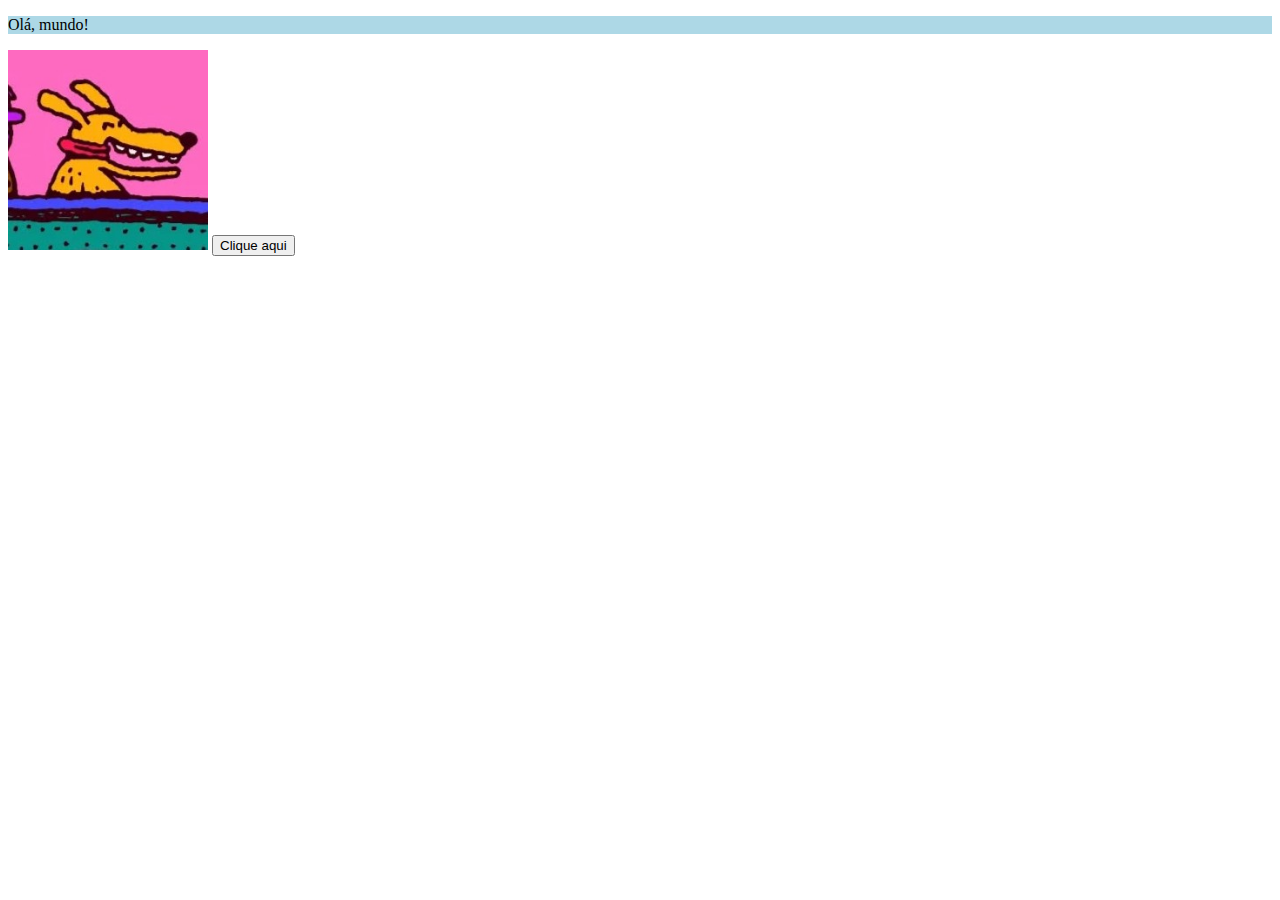
<file: PFE/Aula-02/index.html>
<!DOCTYPE html>
<html lang="pt-br">
<head>
    <meta charset="UTF-8">
    <meta name="viewport" content="width=device-width, initial-scale=1.0">
    <title>Aula 02</title>
</head>
<body>

    <div id="conteudo"><h3>QUERO ALMOÇAR!</h3></div>

    <img id="foto" src="imagem.jpg">

    <button onclick="mudaTamanho()">Clique aqui</button>
    
</body>
<script src="script.js"></script>
</html>
</file>
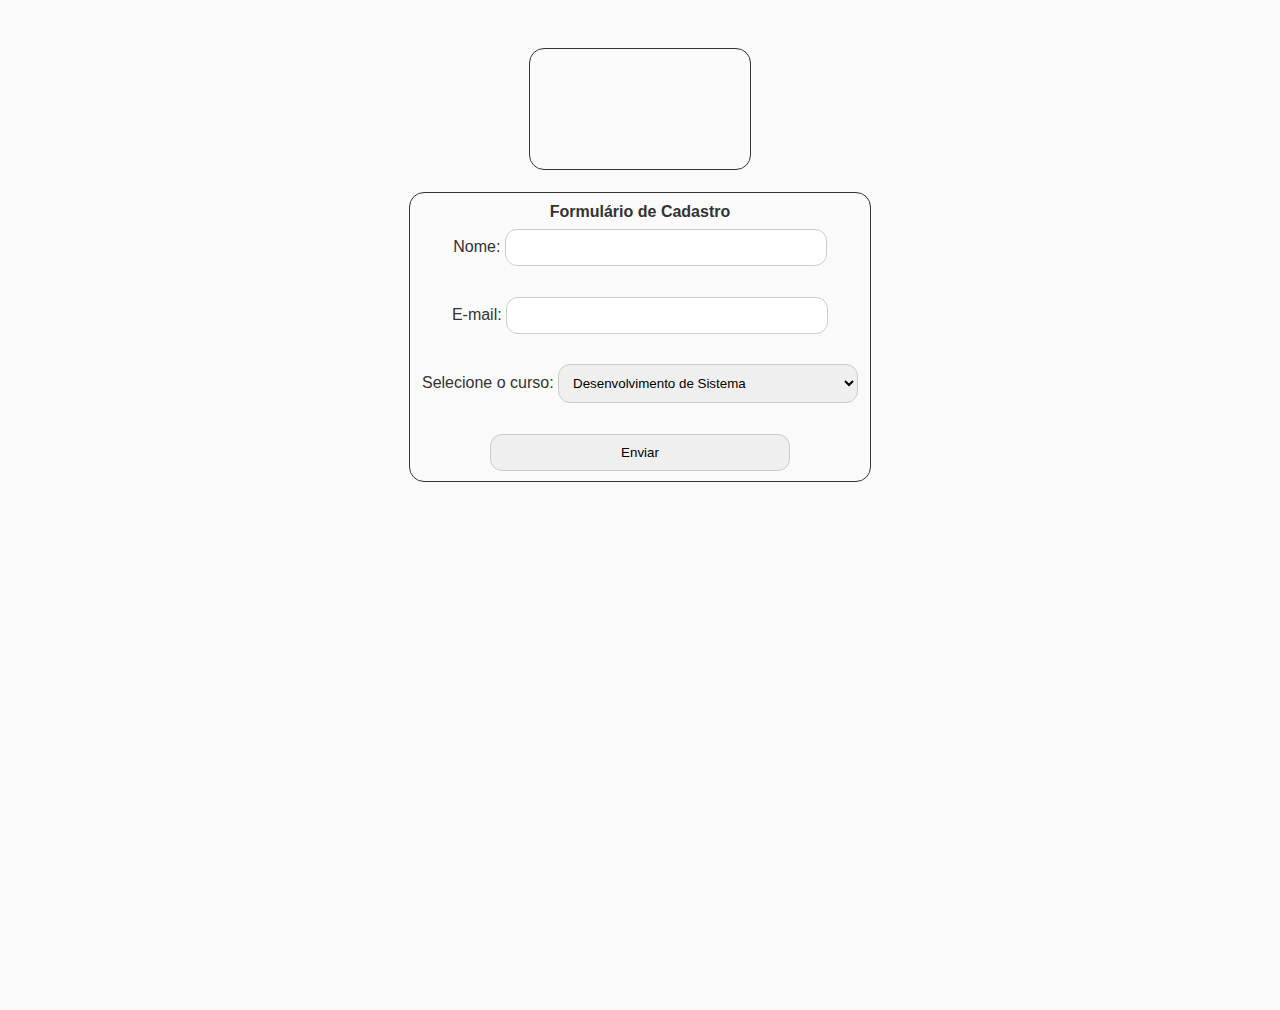
<file: PFE/Aula-05/index.html>
<!DOCTYPE html>
<html lang="en">
<head>
    <meta charset="UTF-8">
    <meta name="viewport" content="width=device-width, initial-scale=1.0">
    <title>Aula 05</title>
    <link rel="stylesheet" href="style.css">
</head>
<body>
    
    <div class="area" id="area">
        <p class="mensagem" id="mensagem"></p>
        <p class="mensagem" id="posicao"></p>
    </div>

    <p id="resultado" style="font-size: 22px;  font-weight: bold;"></p>

    <fieldset>
        <form id="meuFormulario">
            <h4>Formulário de Cadastro</h4>
            <label for="nome">Nome:</label>
            <input type="text" name="nome" id="nome">
            <br><br>
            <label for="email">E-mail: </label>
            <input type="text" name="email" id="email">
            <br><br>
            <label for="curso">Selecione o curso:</label>
            <select name="curso" id="curso">
                <option value="DS">Desenvolvimento de Sistema</option>
                <option value="Mult">Multimídia</option>
            </select>
            <br><br>
            <input type="submit" value="Enviar" id="botao">
        </form>
    </fieldset>

    <div class="espacamento"></div>

</body>
<script src="script.js"></script>
</html>
</file>
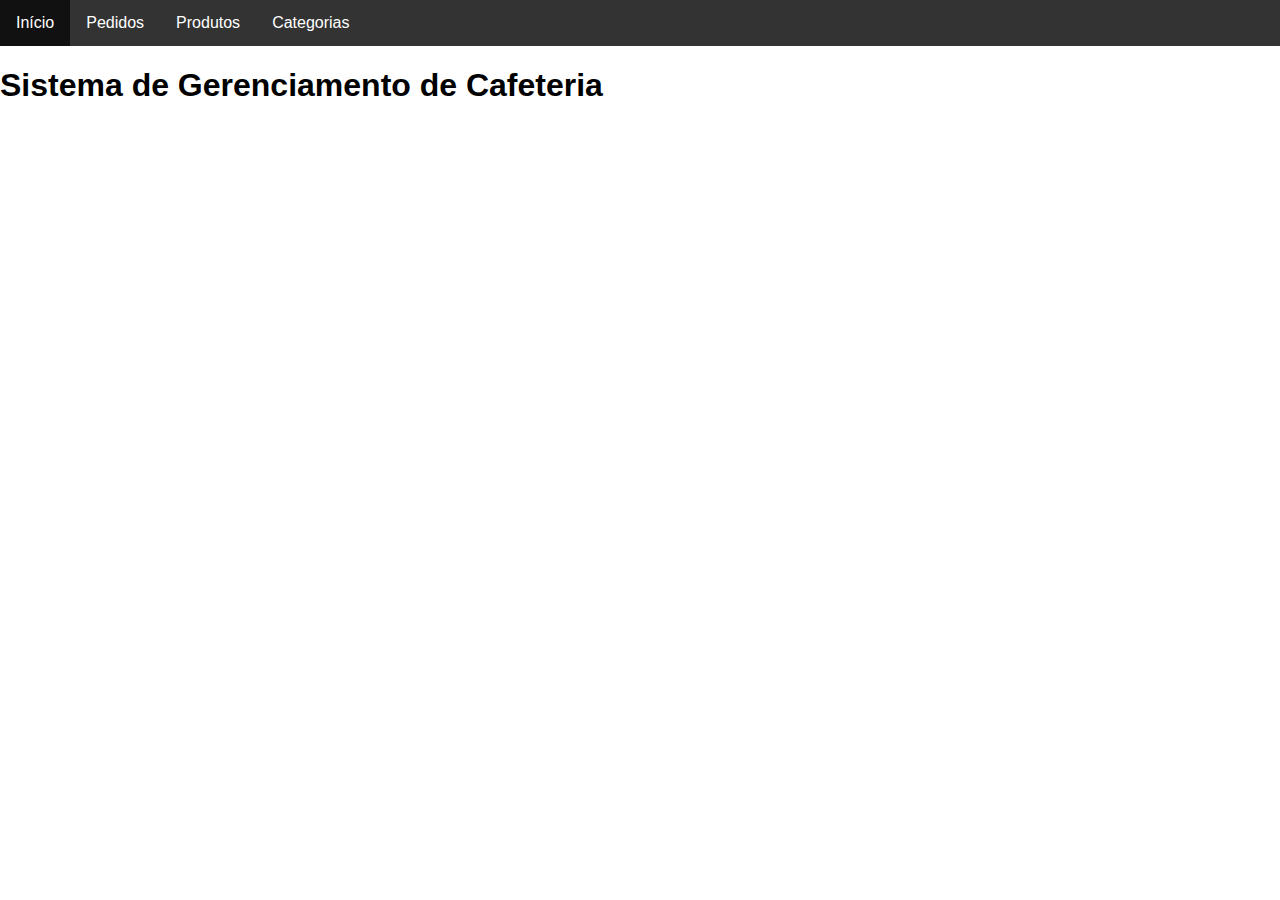
<file: PFE/Cafeteria/index.html>
<!DOCTYPE html>
<html lang="en">
<head>
    <meta charset="UTF-8">
    <meta name="viewport" content="width=device-width, initial-scale=1.0">
    <link rel="stylesheet" href="./assets/css/style.css">
    <title>Início</title>
</head>
<body>
    <ul>
        <li><a href="index.html">Início</a></li>
        <li><a href="#pedidos">Pedidos</a></li>
        <li><a href="produtos.html">Produtos</a></li>
        <li><a href="categorias.html">Categorias</a></li>
        <li><a href="#about"></a></li>
    </ul>

    <h1>Sistema de Gerenciamento de Cafeteria</h1>

</body>
<script src="./assets/js/script.js"></script>
</html>
</file>
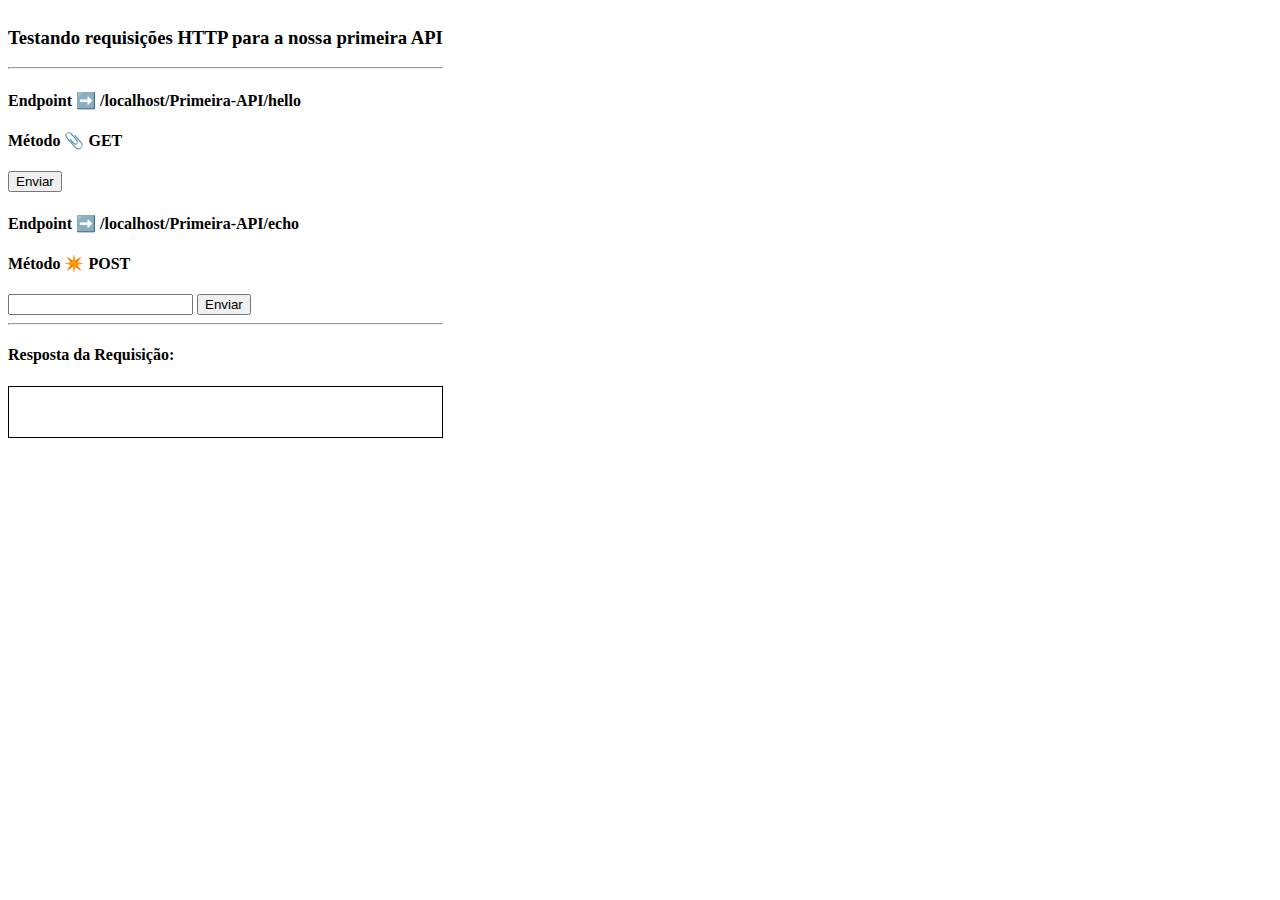
<file: PFE/Primeira-API/index.html>
<!DOCTYPE html>
<html lang="pt-br">

<head>
    <meta charset="UTF-8">
    <meta name="viewport" content="width=device-width, initial-scale=1.0">
    <title>Document</title>

    <link rel="stylesheet" href="style.css">
</head>

<body>
    <div class="container">
        <h3>Testando requisições HTTP para a nossa primeira API</h3>
        <hr>

        <h4>Endpoint ➡️ /localhost/Primeira-API/hello</h4>
        <h4>Método 📎 GET</h4>
        <button id="botaoHello">Enviar</button>

        <h4>Endpoint ➡️ /localhost/Primeira-API/echo</h4>
        <h4>Método ✴️ POST</h4>
        <input type="text" id="inputEcho">
        <button id="botaoEcho">Enviar</button>
        <hr>

        <h4>Resposta da Requisição: </h4>
        <div id="resposta" class="resposta">

        </div>

    </div>
</body>
<script src="script.js"></script>

</html>
</file>
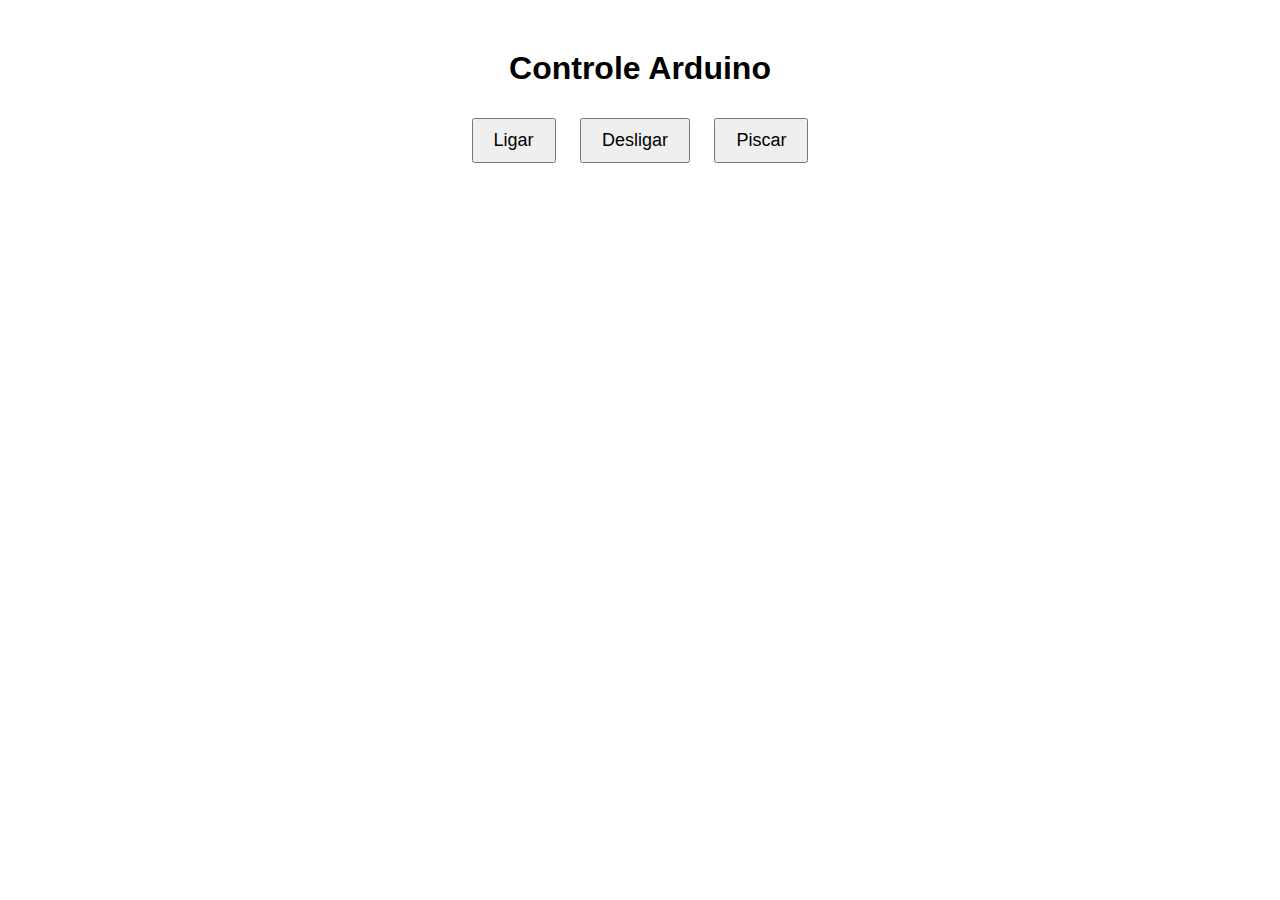
<file: PBE/Arduino/ProjetoBlink/index.html>
<!DOCTYPE html>
<html lang="pt-BR">

<head>
  <meta charset="UTF-8">
  <title>IHM Arduino</title>
  <link rel="stylesheet" href="style.css">
</head>

<body>
  <h1>Controle Arduino</h1>
  <button onclick="enviar('ligar')">Ligar</button>
  <button onclick="enviar('desligar')">Desligar</button>
  <button onclick="enviar('piscar')">Piscar</button>

  <br>
  <img id="lampada">

</body>

<script src="script.js"></script>

</html>
</file>
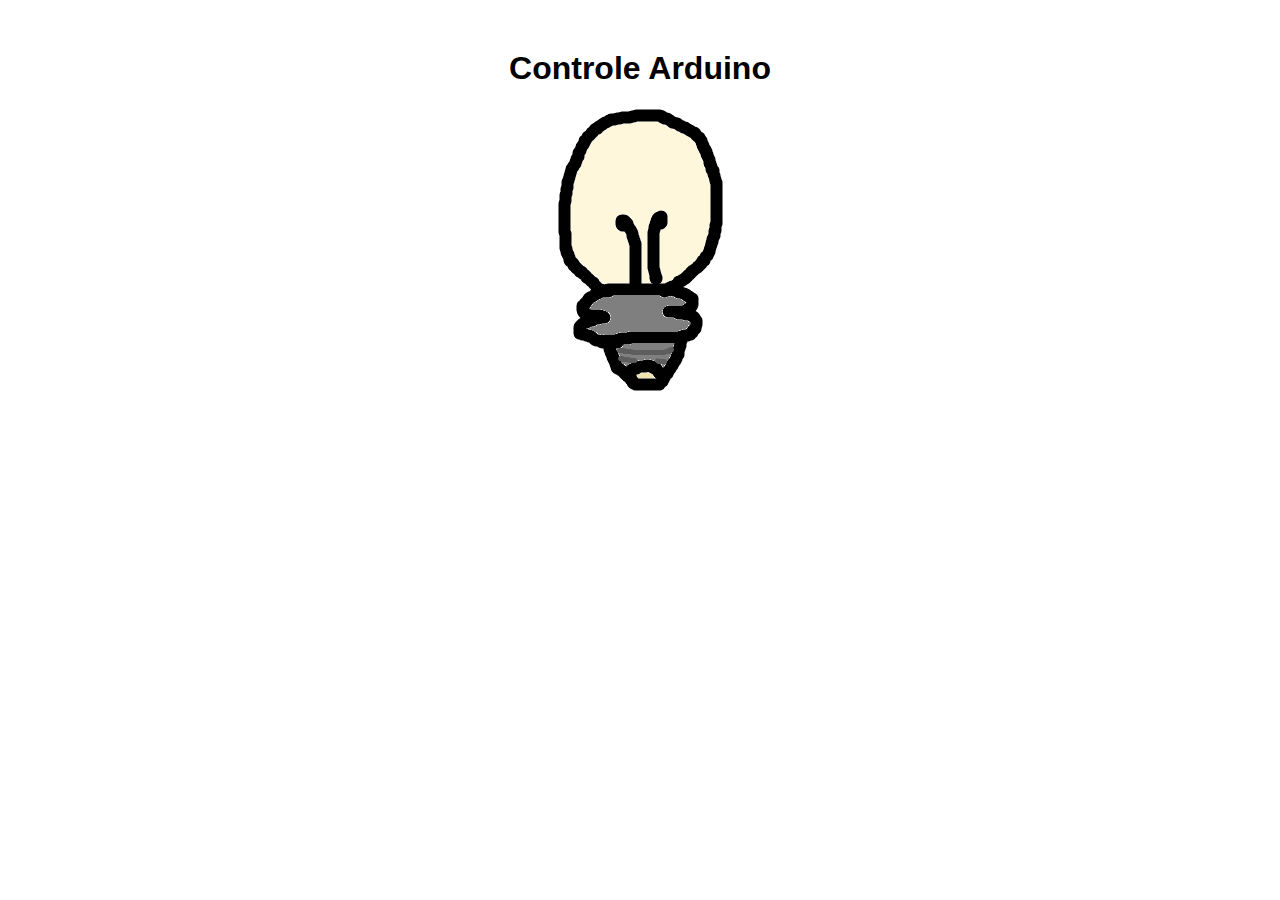
<file: PBE/Arduino/ProjetoBlink2/index.html>
<!DOCTYPE html>
<html lang="pt-BR">

<head>
  <meta charset="UTF-8">
  <title>IHM Arduino</title>
  <link rel="stylesheet" href="style.css">
</head>

<body>
  <h1>Controle Arduino</h1>
    <img src="lampada_apagada.png" id="lampada">

</body>

<script src="script.js"></script>

</html>
</file>
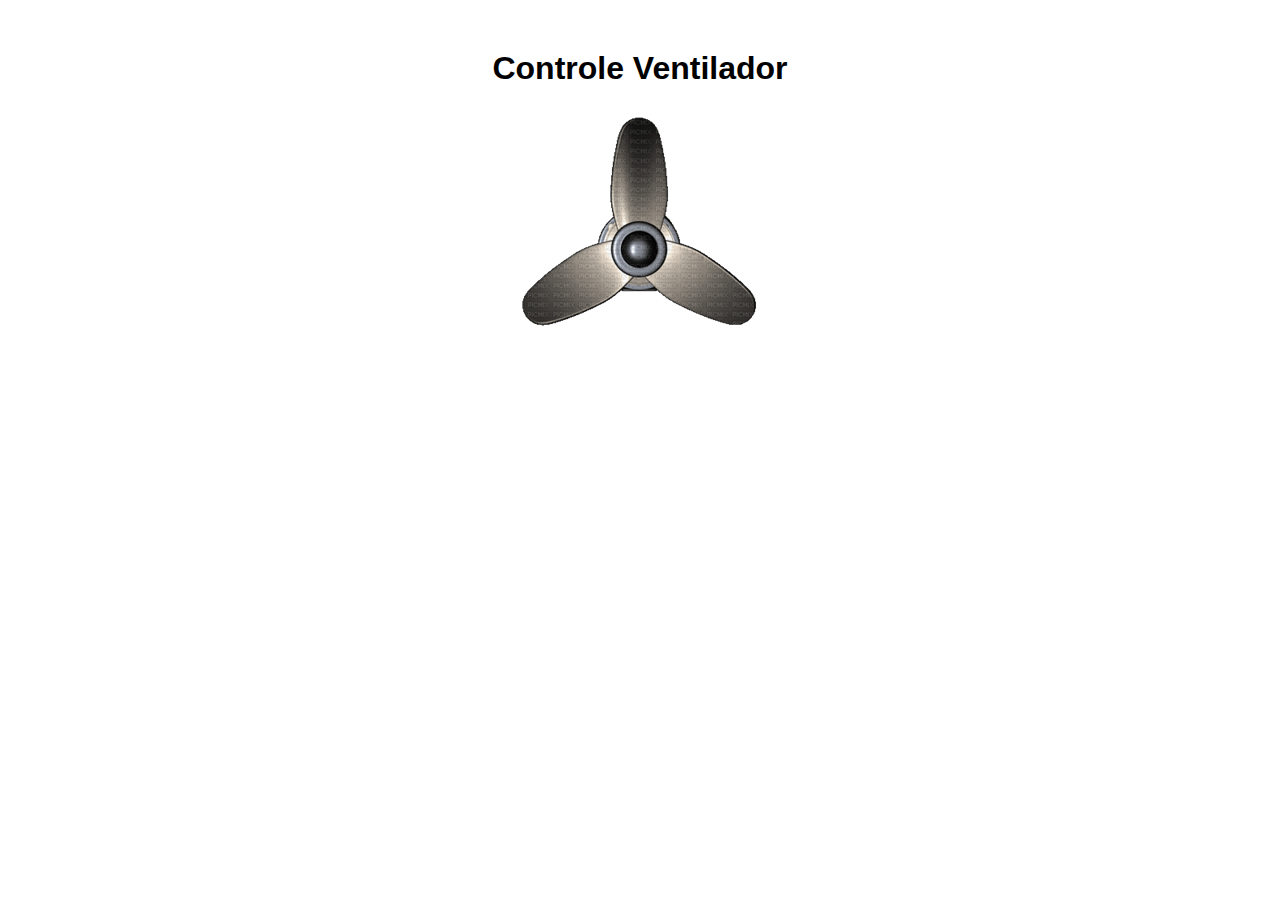
<file: PBE/Arduino/ProjetoVentilador/index.html>
<!DOCTYPE html>
<html lang="pt-BR">

<head>
  <meta charset="UTF-8">
  <title>IHM Arduino</title>
  <link rel="stylesheet" href="style.css">
</head>

<body>
  <h1>Controle Ventilador</h1>
  <img src="ventilador-desligado.png" id="ventilador">

</body>

<script src="script.js"></script>

</html>
</file>
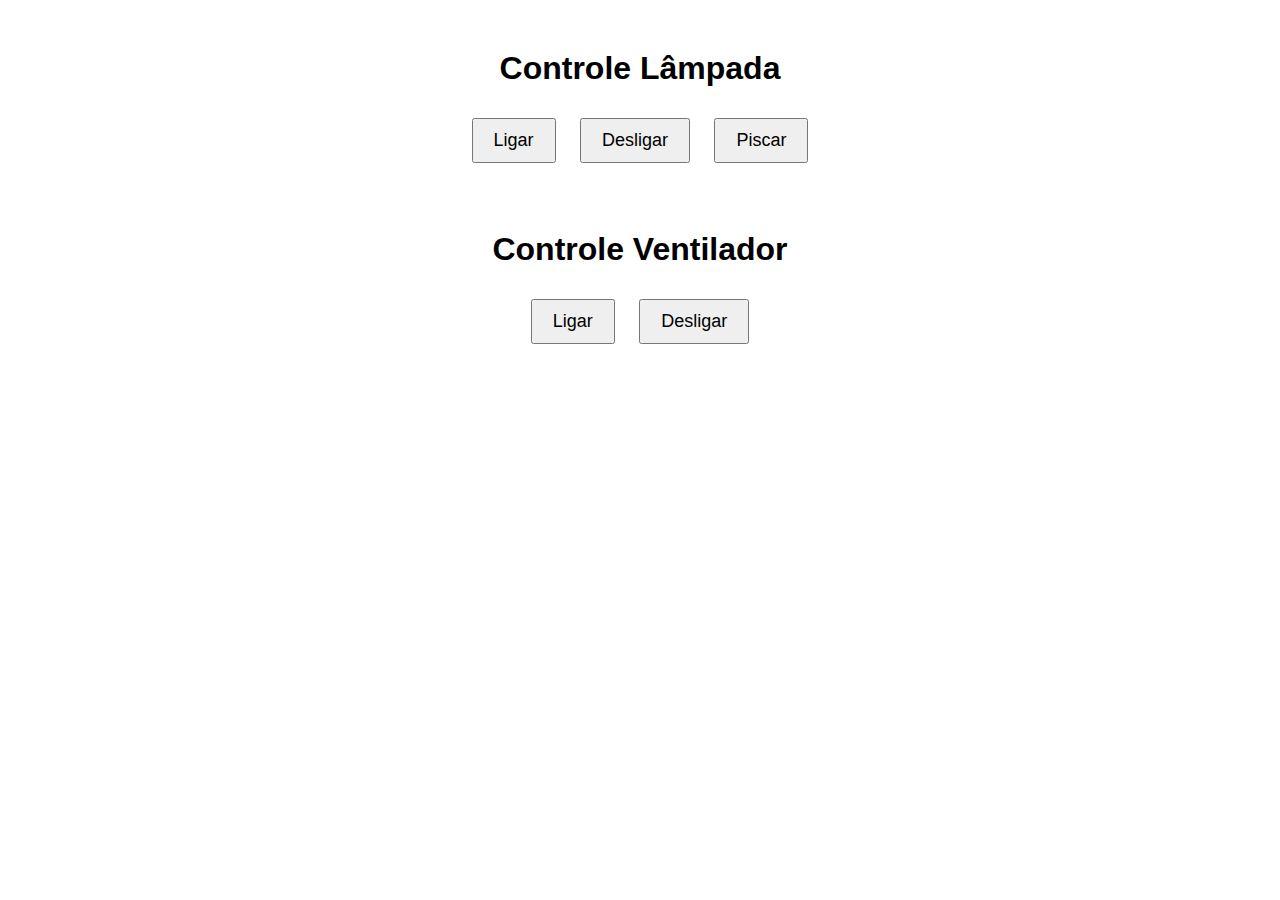
<file: PBE/Arduino/ProjetoVentiladorLampada/index.html>
<!DOCTYPE html>
<html lang="pt-BR">

<head>
  <meta charset="UTF-8">
  <title>IHM Arduino</title>
  <link rel="stylesheet" href="style.css">
</head>

<body>
  <h1>Controle Lâmpada</h1>
  <center>
    <button onclick="enviar('ligarLampada')">Ligar</button>
    <button onclick="enviar('desligarLampada')">Desligar</button>
    <button onclick="enviar('piscarLampada')">Piscar</button>

  </center>
  <br>
  <img id="lampada">

  <h1>Controle Ventilador</h1>
  <center>
    <button onclick="enviar('ligarVentilador')">Ligar</button>
    <button onclick="enviar('desligarVentilador')">Desligar</button>
  </center>
  <img id="ventilador">

</body>

<script src="script.js"></script>

</html>
</file>
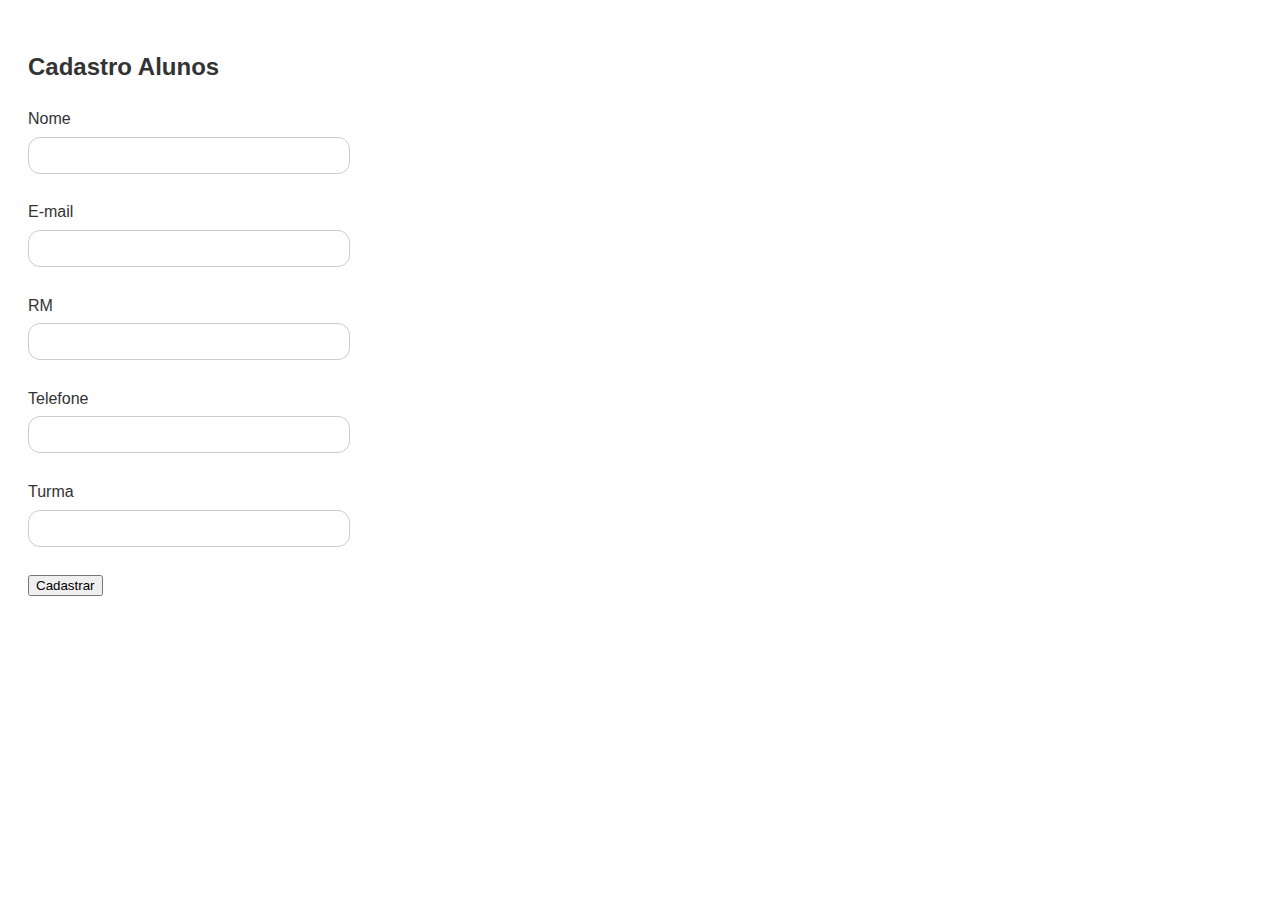
<file: PFE/Aula-04/Atividade-03/index.html>
<!DOCTYPE html>
    <html lang="pt-br">
    <head>
        <meta charset="UTF-8">
        <meta name="viewport" content="width=device-width, initial-scale=1.0">
        <title>Atividade 03</title>
        <link rel="stylesheet" href="style.css">
    </head>
    <body>
        <h2>Cadastro Alunos</h2>
        <form>
            <label>Nome</label> <br>
            <input id="nome" type="text"> <br><br>

            <label>E-mail</label> <br>
            <input id="email" type="email"> <br><br>

            <label>RM</label> <br>
            <input id="rm" type="text"> <br><br>

            <label>Telefone</label> <br>
            <input id="telefone" type="number"> <br><br>

            <label>Turma</label> <br>
            <input id="turma" type="text"> <br><br>

            <button type="button" onclick="addLista()">Cadastrar</button>

            <div id="lista">

            </div>

            
        </form>
    </body>

    <script src="script.js"></script>

    </html>
</file>
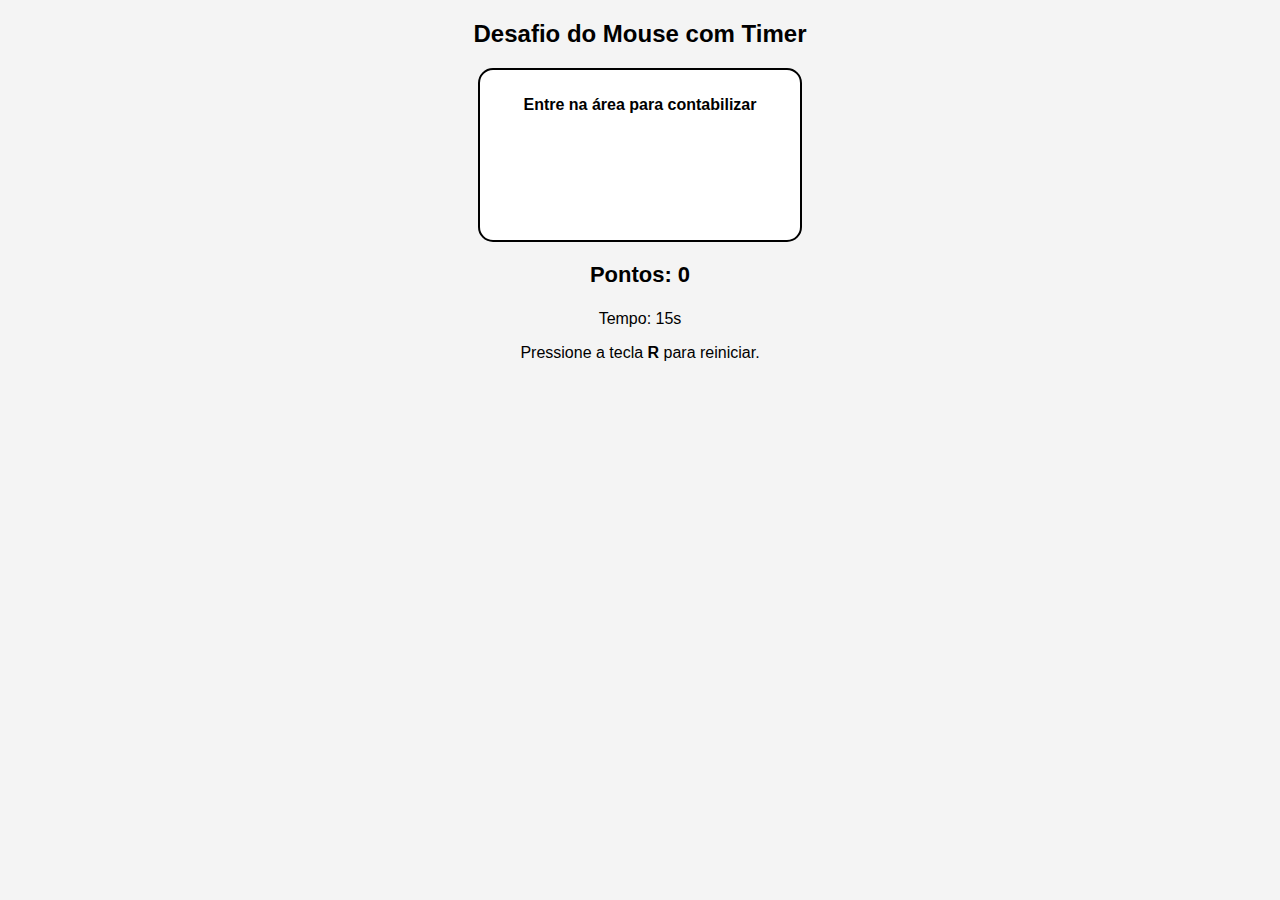
<file: PFE/Aula-05/Atividade-04/index.html>
<!DOCTYPE html>
<html lang="pt-br">

<head>
    <meta charset="UTF-8">
    <meta name="viewport" content="width=device-width, initial-scale=1.0">
    <title>Desafio do Mouse</title>
    <link rel="stylesheet" href="style.css">
</head>

<body>


    <h2>Desafio do Mouse com Timer</h2>

    <div class="area" id="area">
        <p class="mensagem" id="mensagem">Entre na área para contabilizar</p>
        <p class="posicao" id="posicao"></p>
    </div>

    <p id="resultado">Pontos: 0</p>
    <p id="timer">Tempo: 15s</p>

    <p class="info">Pressione a tecla <strong>R</strong> para reiniciar.</p>

    <script src="script.js"></script>
</body>

</html>
</file>
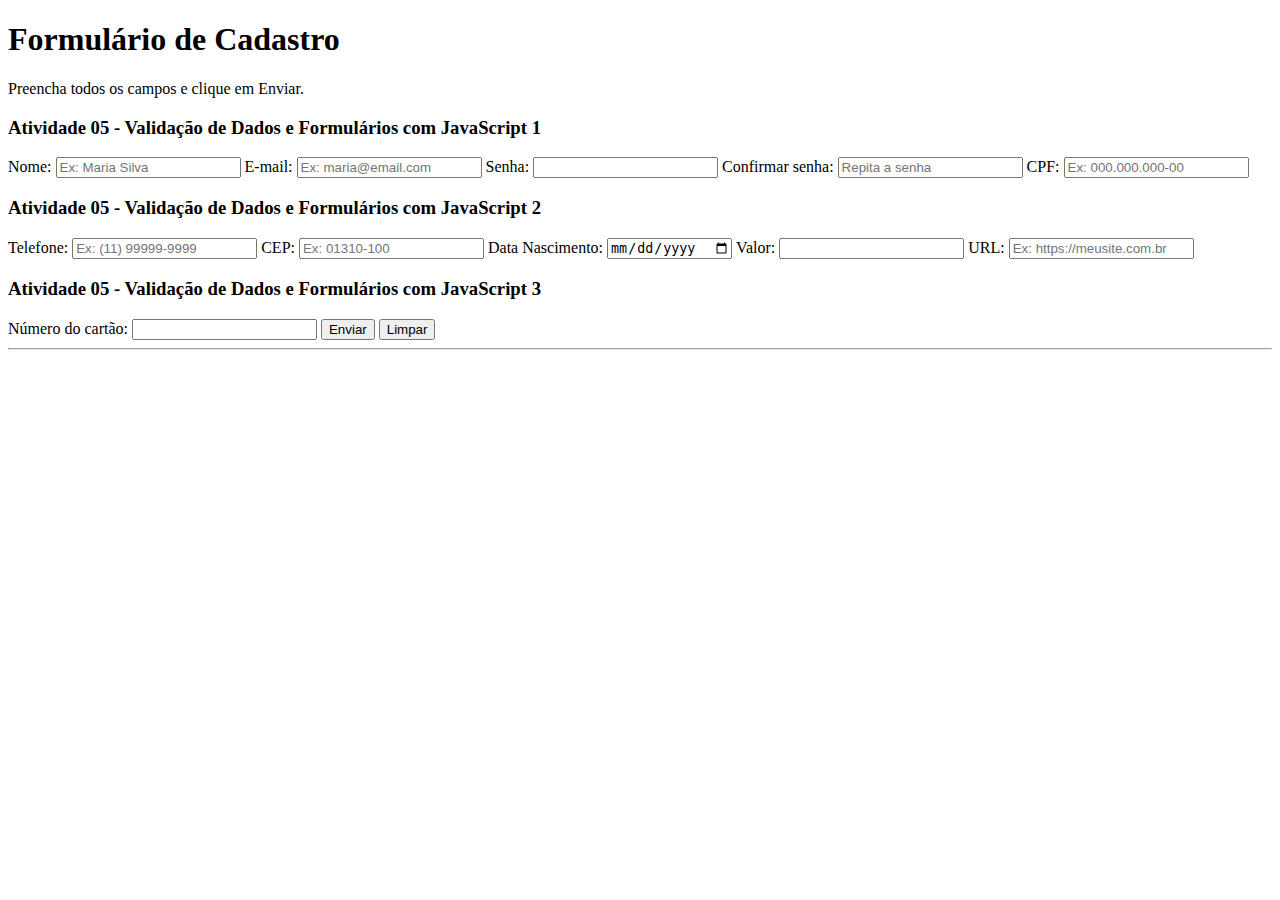
<file: PFE/Aula-06/Atividade-05/index.html>
<!DOCTYPE html>
<html lang="pt-BR">

<head>
        <meta charset="UTF-8">
        <meta name="viewport" content="width=device-width, initial-scale=1.0">
        <title>Formulário - Prática de Validação JS</title>
        <link rel="stylesheet" href="style.css">
</head>

<body>
        <h1>Formulário de Cadastro</h1>
        <p>Preencha todos os campos e clique em Enviar.</p>
        <form id="formulario">

                <h3>Atividade 05 - Validação de Dados e Formulários com JavaScript 1</h3>

                <!-- CAMPO NOME -->
                <label for="nome">Nome:</label>
                <input type="text" id="nome" onblur="validarNome()" name="nome" placeholder="Ex: Maria Silva">
                <span id="erro-nome"></span>
                

                <!-- CAMPO EMAIL -->
                <label for="email">E-mail:</label>
                <input type="email" id="email" oninput="validarInputEmail()" name="email"
                        placeholder="Ex: maria@email.com">
                <span id="erro-email"></span>
                

                <!-- CAMPO SENHA -->
                <label for="senha">Senha:</label>
                <input type="password" id="senha" oninput="validarSenha()" name="senha" placeh
                        older="Mínimo 8 caracteres">
                
                <label for="confirma-senha">Confirmar senha:</label>
                <input type="password" id="confirma-senha" oninput="validarSenha()" name="confirma-senha"
                        placeholder="Repita a senha">
                <span id="erro-senha"></span>
                

                <!-- CAMPO CPF -->
                <label for="cpf">CPF:</label>
                <input type="text" id="cpf" name="cpf" oninput="mascararCPFCNPJ()" onblur="validarCPFCNPJ()"
                        placeholder="Ex: 000.000.000-00" maxlength="14">
                <span id="erro-cpf"></span>
                


                <h3>Atividade 05 - Validação de Dados e Formulários com JavaScript 2</h3>

                <!-- CAMPO TELEFONE -->
                <label for="telefone">Telefone:</label>
                <input type="text" id="telefone" name="telefone" oninput="mascararTel()" onblur="validarTel()"
                        placeholder="Ex: (11) 99999-9999" maxlength="15">
                <span id="erro-telefone"></span>
                

                <!-- CAMPO CEP -->
                <label for="cep">CEP:</label>
                <input type="text" id="cep" name="cep" oninput="mascararCEP()" onblur="validarCEP()"
                        placeholder="Ex: 01310-100" maxlength="9">
                <span id="erro-cep"></span>
                

                <!-- CAMPO DATA NASC-->
                <label for="data-nascimento">Data Nascimento:</label>
                <input type="date" id="data-nascimento" onblur="validarData()" name="data-nascimento"
                        placeholder="Ex: 31/12/1990" maxlength="10">
                <span id="erro-data-nascimento"></span>
                

                <!-- CAMPO VALOR -->
                <label for="valor">Valor:</label>
                <input type="text" id="valor" onblur="validarValor()" name="valor" placeholde r="Ex: 1.299,90">
                <span id="erro-valor"></span>
                

                <!-- CAMPO URL -->
                <label for="url">URL:</label>
                <input type="text" id="url" onblur="validarURL()" name="url" placeholder="Ex: https://meusite.com.br">
                <span id="erro-url"></span>
                


                <h3>Atividade 05 - Validação de Dados e Formulários com JavaScript 3</h3>

                <!-- CAMPO N DO CARTAO-->
                <label for="cartao">Número do cartão:</label>
                <input type="text" id="cartao" oninput="mascararCartao()" onblur="validarCartao()" name="cartao"
                        placehol der="Ex: 4111 1111 1111 1111" maxlength="19">
                <span id="erro-cartao"></span>
                

                <!-- BOTOES ENVIAR/LIMPAR -->
                <button type="button" onclick="enviarFormulario(event)">Enviar</button>
                <button type="reset">Limpar</button>
        </form>
        <hr>
        <div id="resultado"></div>
</body>

<script src="script.js"></script>

</html>
</file>
<file: PFE/Aula-05/style.css>
body {
    font-family: 'Segoe UI', Roboto, Helvetica, Arial, sans-serif;
    background-color: #ffffff;
    color: #333;
    padding: 20px;
    line-height: 1.6;
    text-align: center;
    background: #fafafa;
}

.area {
    margin: 0 auto;
    width: 200px;
    height: 100px;
    border: 1px solid #333;
    border-radius: 15px;
    margin: 20px auto;
    padding: 10px;
    
}

form, fieldset {
    display: inline;
}

fieldset {
    border-radius: 15px;
    border: 1px solid #333;
}

h4 {
    margin: 0;
}

.mensagem, .posicao {
    font-weight: bold;
}

.espacamento {
    height: 500px;
}


input, select {
    width: 300px; 
    padding: 10px;
    border: 1px solid #ccc;
    border-radius: 12px; 
    margin-top: 5px;
    outline: none;
}
</file>
<file: PFE/Cafeteria/assets/css/style.css>
body {
  margin: 0;
  padding: 0;
  font-family: Arial, Helvetica, sans-serif;
}

h2,
p {
  margin: 10px;
}



/* ========== Estilização para o Menu ========== */
ul {
  list-style-type: none;
  margin: 0;
  padding: 0;
  overflow: hidden;
  background-color: #333333;
}

ul li {
  float: left;
}

ul li a {
  display: block;
  color: white;
  text-align: center;
  padding: 14px 16px;
  text-decoration: none;
}

ul li a:hover {
  background-color: #111111;
}

/* Estilização para o Formulário */
.formulario {
  width: 500px;
  margin: 0 auto;
  margin-bottom: 30px;
}

.formulario h3 {
  text-align: center;
}


/* Estilização para os campos do Formulário */

label {
  display: block;
}

input[type=text] {
  width: 100%;
  padding: 12px;
  margin: 10px 0;
  box-sizing: border-box;
  border: 2px solid;
  border-radius: 8px;
}

/* Estilização para o botão do formulário */

.button {
  background-color: white;
  border: none;
  border-radius: 15px;
  color: black;
  padding: 10px 10px;
  text-align: center;
  text-decoration: none;
  display: inline-block;
  font-size: 16px;
  margin: 4px 2px;
  transition-duration: 0.4s;
  cursor: pointer;

}

.button-enviar {
  border: 2px solid #3a3a3a;

}

.button-enviar:hover {
  background-color: #3a3a3a;
  color: white;
  box-shadow: 0 8px 16px 0 rgba(0, 0, 0, 0.6)
}

/* ========== Estilização da tabela de Dados ========== */

.tabela {
  width: 700px;
  margin: 0 auto;
}

table {
  border-collapse: collapse;
  width: 100%;
  text-align: center;
}

td,
th {
  border: 1px solid #ddd;
  padding: 8px;
}

tr:nth-child(even) {
  background-color: #f2f2f2;
}

tr:hover {
  background-color: #ddd;
}

th {
  padding-top: 12px;
  padding-bottom: 12px;
  text-align: center;
  background-color: #3a3a3a;
  color: white;
}
</file>
<file: PFE/Primeira-API/style.css>
.container{
    display: inline-block;
}

.resposta {
    border: 1px solid black;
    min-height: 50px;
}
</file>
<file: PBE/Arduino/ProjetoBlink/style.css>
body {
    font-family: Arial, sans-serif;
    text-align: center;
    margin-top: 50px;
}

button {
    font-size: 18px;
    padding: 10px 20px;
    margin: 10px;
    cursor: pointer;
}
</file>
<file: PBE/Arduino/ProjetoBlink2/style.css>
body {
    font-family: Arial, sans-serif;
    text-align: center;
    margin-top: 50px;
}

button {
    font-size: 18px;
    padding: 10px 20px;
    margin: 10px;
    cursor: pointer;
}
</file>
<file: PBE/Arduino/ProjetoVentilador/style.css>
body {
    font-family: Arial, sans-serif;
    text-align: center;
    margin-top: 50px;
}

button {
    font-size: 18px;
    padding: 10px 20px;
    margin: 10px;
    cursor: pointer;
}
</file>
<file: PBE/Arduino/ProjetoVentiladorLampada/style.css>
body {
    font-family: Arial, sans-serif;
    text-align: center;
    margin-top: 50px;
}

button {
    font-size: 18px;
    padding: 10px 20px;
    margin: 10px;
    cursor: pointer;
}

img {
    width: 150px;
}
</file>
<file: PFE/Aula-04/Atividade-03/style.css>
body {
    font-family: 'Segoe UI', Roboto, Helvetica, Arial, sans-serif;
    background-color: #ffffff;
    color: #333;
    padding: 20px;
    line-height: 1.6;
}


h2 {
    margin-bottom: 20px;
}

input {
    width: 300px; 
    padding: 10px;
    border: 1px solid #ccc;
    border-radius: 12px; 
    margin-top: 5px;
    outline: none;
}

.botao {
    display: block;
    padding: 12px 24px;
    font-size: 16px;
    border: none;
    border-radius: 15px; 
    cursor: pointer;
    background-color: #e0e0e0;
    font-weight: 600;
    transition: 0.2s;
    margin-top: 10px;
}

.botao:hover {
    background-color: #d3d3d3;
    transform: translateY(-1px);
    box-shadow: 0 4px 8px rgba(0, 0, 0, 0.2);
}

#lista {
    margin-top: 30px;
    padding: 0;
}

li {
    list-style: none;
    background: #f9f9f9;
    padding: 10px;
    margin-bottom: 8px;
    border-radius: 10px;
    max-width: 600px;
    display: flex;
    justify-content: space-between;
    align-items: center;
}


li button {
    border-radius: 8px;
    border: 1px solid #ccc;
    padding: 4px 8px;
    cursor: pointer;
}
</file>
<file: PFE/Aula-05/Atividade-04/style.css>
body{
    text-align: center;
    background: #f4f4f4;
    font-family: Arial, Helvetica, sans-serif;
    user-select: none;
}

.area{
    margin: 20px auto;
    width: 300px;
    height: 150px;
    border: 2px solid black;
    border-radius: 15px;
    padding: 10px;
    background: #ffffff;
    cursor: pointer;
}

#mensagem, #posicao{
    font-weight: bold;
}

#resultado{
    font-size: 22px;
    font-weight: bold;
    margin-top: 15px;
}
</file>
<file: PFE/Aula-06/Atividade-05/style.css>
span{
    color: red;
}
</file>
